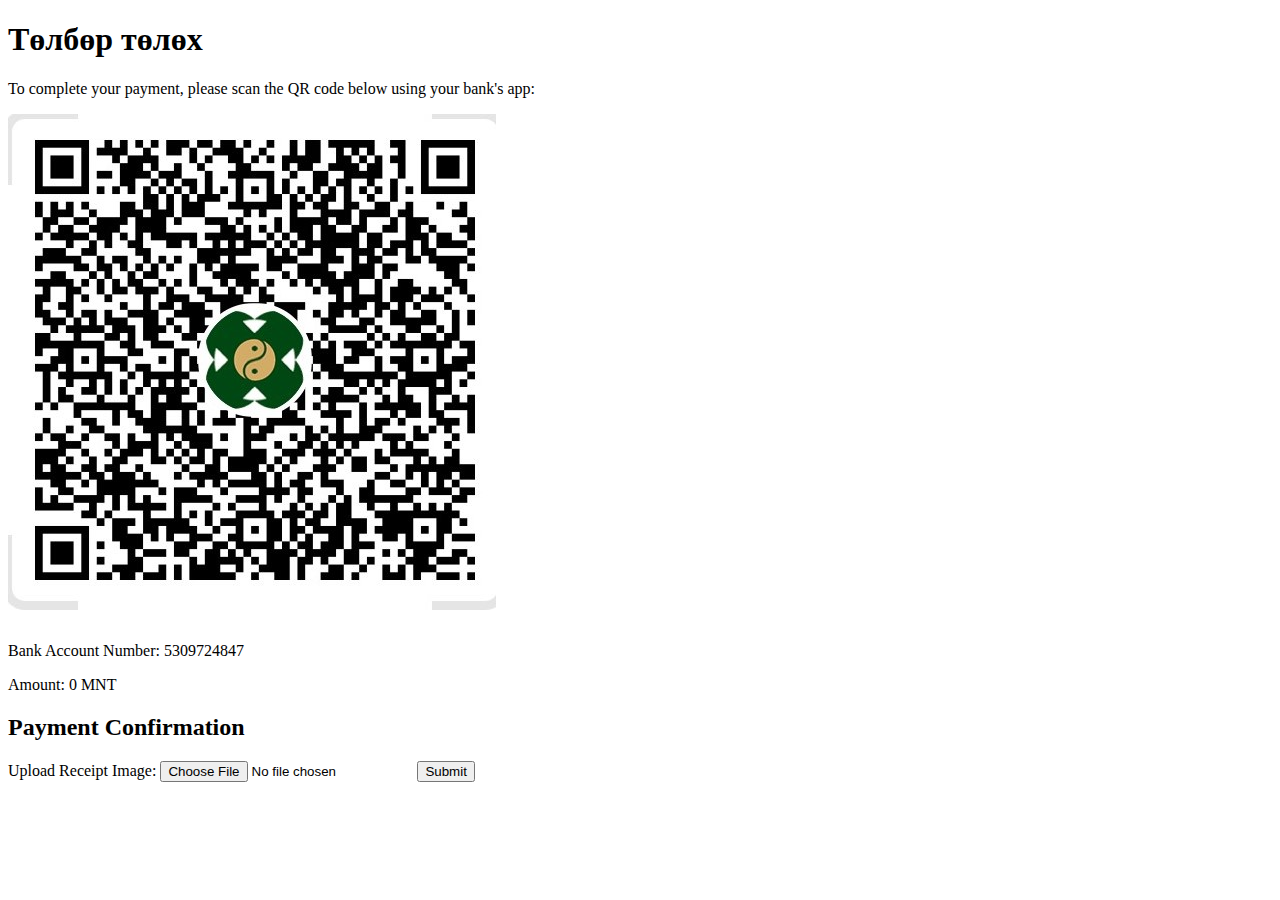
<file: Mazaa/Payment.html>
<!DOCTYPE html>
<html lang="en">
<head>
    <meta charset="UTF-8">
    <meta name="viewport" content="width=device-width, initial-scale=1.0">
    <title>Payment</title>
</head>
<body>
    <h1>Төлбөр төлөх</h1>
    <div id="payment-instructions">
        <p>To complete your payment, please scan the QR code below using your bank's app:</p>
        <img src="images/pay.jpg" alt="Bank QR Code">
        <p>Bank Account Number: 5309724847</p>
        <p>Amount: <span id="amount"></span> MNT</p>
    </div>
    <div id="confirmation">
        <h2>Payment Confirmation</h2>
        <form id="confirmation-form" enctype="multipart/form-data">
            <label for="receipt">Upload Receipt Image:</label>
            <input type="file" id="receipt" name="receipt" accept="image/*" required>
            <button type="submit">Submit</button>
        </form>
    </div>
    <script>
        // Generate a unique transaction ID
        const transactionId = 'txn_' + Math.random().toString(36).substr(2, 9);

        // Display the total cost
        let totalCost = localStorage.getItem('totalCost');
        document.getElementById('amount').textContent = totalCost;

        // Handle form submission
        document.getElementById('confirmation-form').addEventListener('submit', async (event) => {
            event.preventDefault();
            let formData = new FormData();
            formData.append('receipt', document.getElementById('receipt').files[0]);
            formData.append('userId', localStorage.getItem('userId'));
            formData.append('amount', totalCost);
            formData.append('transactionId', transactionId);

            try {
                const response = await fetch('verify_payment.php', {
                    method: 'POST',
                    body: formData
                });
                const result = await response.json();
                console.log(result); // Debugging: Log the result
                if (result.success) {
                    alert('Receipt uploaded successfully! Thank you for your purchase.');
                } else {
                    alert('Receipt upload failed. Please try again.');
                }
            } catch (error) {
                console.error('Error:', error);
                alert('An error occurred. Please try again.');
            }
        });
    </script>
</body>
</html>
</file>
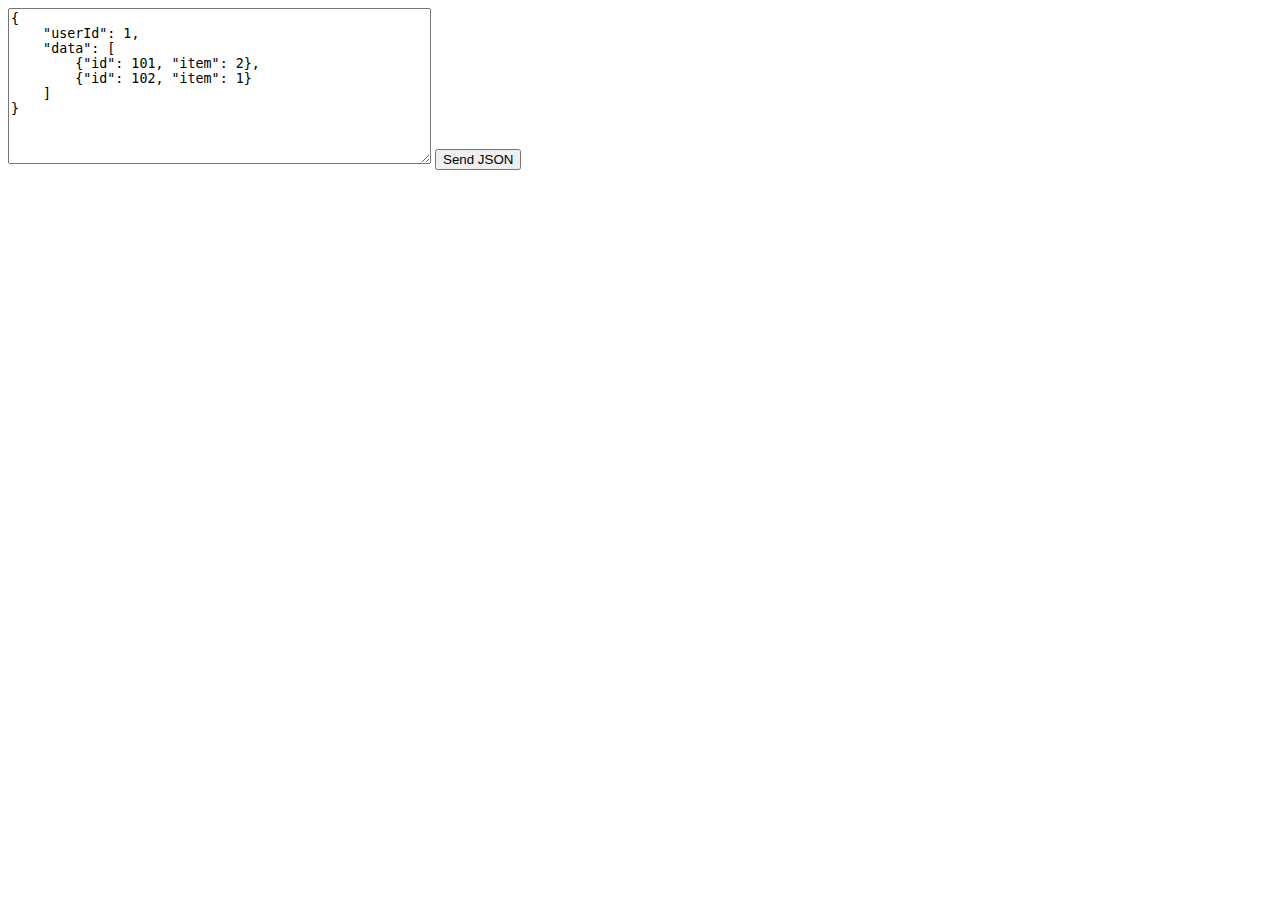
<file: Mazaa/test.html>
<!DOCTYPE html>
<html lang="en">
<head>
    <meta charset="UTF-8">
    <meta name="viewport" content="width=device-width, initial-scale=1.0">
    <title>Test JSON POST</title>
</head>
<body>
    <form id="jsonForm">
        <textarea id="jsonData" rows="10" cols="50">
{
    "userId": 1,
    "data": [
        {"id": 101, "item": 2},
        {"id": 102, "item": 1}
    ]
}
        </textarea>
        <button type="button" onclick="sendJson()">Send JSON</button>
    </form>

    <script>
        function sendJson() {
            const jsonData = document.getElementById('jsonData').value;
            fetch('http://localhost/MAZAA/store_local_storage.php', {
                method: 'POST',
                headers: {
                    'Content-Type': 'application/json'
                },
                body: jsonData
            })
            .then(response => response.json())
            .then(data => console.log(data))
            .catch(error => console.error('Error:', error));
        }
    </script>
</body>
</html>
</file>
